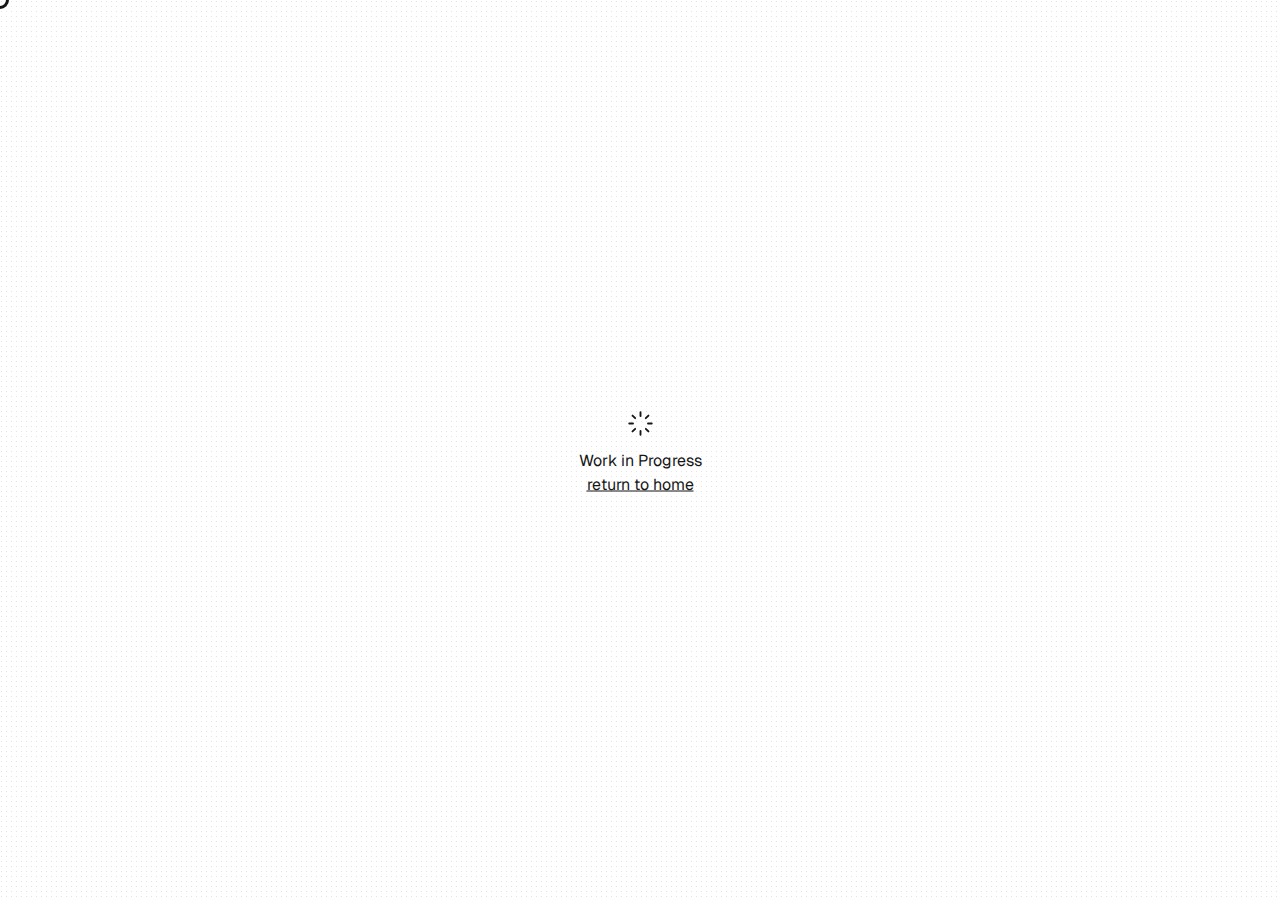
<file: about.html>
<!DOCTYPE html>
<html lang="en">
<head>
    <meta charset="UTF-8">
    <meta name="viewport" content="width=device-width, initial-scale=1.0">
    <title>AnixWorks</title>

    <link rel="icon" type="image/svg+xml" href="media/favicon.svg" />
    <link rel="stylesheet" href="styles/reset.css"> <link rel="stylesheet" href="styles/styles.css">
    <link rel="preconnect" href="https://fonts.googleapis.com">
    <link rel="preconnect" href="https://fonts.gstatic.com" crossorigin>
    <link href="https://fonts.googleapis.com/css2?family=Geist:wght@100..900&family=Roboto:ital,wght@0,100..900;1,100..900&display=swap" rel="stylesheet">
</head>
<body>
    <main>
        <div class="cursor"></div>
        <ul class="wip">
            <li class="svg-icon"><svg xmlns="http://www.w3.org/2000/svg" width="32" height="32" fill="#000000" viewBox="0 0 256 256"><path d="M136,32V64a8,8,0,0,1-16,0V32a8,8,0,0,1,16,0Zm37.25,58.75a8,8,0,0,0,5.66-2.35l22.63-22.62a8,8,0,0,0-11.32-11.32L167.6,77.09a8,8,0,0,0,5.65,13.66ZM224,120H192a8,8,0,0,0,0,16h32a8,8,0,0,0,0-16Zm-45.09,47.6a8,8,0,0,0-11.31,11.31l22.62,22.63a8,8,0,0,0,11.32-11.32ZM128,184a8,8,0,0,0-8,8v32a8,8,0,0,0,16,0V192A8,8,0,0,0,128,184ZM77.09,167.6,54.46,190.22a8,8,0,0,0,11.32,11.32L88.4,178.91A8,8,0,0,0,77.09,167.6ZM72,128a8,8,0,0,0-8-8H32a8,8,0,0,0,0,16H64A8,8,0,0,0,72,128ZM65.78,54.46A8,8,0,0,0,54.46,65.78L77.09,88.4A8,8,0,0,0,88.4,77.09Z"></path></svg></li>
            <li>Work in Progress</li>
            <li><a href="index.html" style="text-decoration: underline;">return to home</a></li>
        </ul>
    </main>
    <script src="scripts/scripts.js"></script>
</body>
</html>
</file>
<file: styles/styles.css>
@charset "UTF-8";
:root {
  --lightGrey: rgb(110, 110, 110);
  --darkGrey: rgb(75, 75, 75);
  --white: white;
  --black: #161616;
  --green: #65c466;
  --small: clamp(0.6rem, 0.775vw, 1rem);
  --reg: clamp(1rem, 1vw, 1.2rem);
  --big: clamp(2rem, 1.5vw, 2rem);
  --regmobile: clamp(0.75rem, 0.95vw, 1.05rem);
  --darkBoxShadowReg: 0 0 5px rgba(0, 0, 0, 0.1);
  --darkBoxShadowBig: 0 0 10px rgba(0,0,0,0.4);
}

[data-theme=dark] {
  --lightGrey: rgb(240, 240, 240);
  --darkGrey: rgb(224, 224, 224);
  --white: #161616;
  --black: white;
  --darkBoxShadowReg: 0 0 5px rgba(255, 255, 255, 0.1);
  --darkBoxShadowBig: 0 0 10px rgba(255, 255, 255, 0.4);
}

html {
  font-family: "Geist", sans-serif;
}

a, label {
  cursor: none;
}
a.default-cursor, label.default-cursor {
  cursor: pointer;
}

/* custom cursor */
.cursor {
  width: 18px;
  height: 18px;
  border-radius: 50px;
  border: 3px solid var(--black);
  transform: translate(-50%, -50%);
  position: fixed;
  pointer-events: none;
  left: 0;
  top: 0;
  z-index: 99999;
  color: var(--white);
  display: flex;
  align-items: center;
  justify-content: center;
  font-size: var(--small);
  transition: border 0.3s ease, width 0.3s ease;
}
.cursor.default-cursor {
  opacity: 0;
  display: none;
}
.cursor.el-hover {
  border: 3px solid var(--green);
  background-color: transparent;
}
.cursor.img-hover {
  border: 3px solid var(--green);
}
.cursor.img-hover::after {
  display: block;
  content: "";
  position: absolute;
  left: 50%;
  top: 50%;
  width: 75%;
  height: 75%;
  border-radius: 50%;
  border: 2px solid var(--green);
  border-top-color: transparent;
  border-bottom-color: transparent;
  transform: translate(-50%, -50%);
  animation: cursor-rotate 0.9s linear infinite;
  pointer-events: none;
}

@keyframes cursor-rotate {
  0% {
    transform: translate(-50%, -50%) rotate(0deg);
  }
  100% {
    transform: translate(-50%, -50%) rotate(360deg);
  }
}
body {
  height: auto;
  width: 100%;
  overflow-x: hidden;
  background-color: var(--white);
  color: var(--black);
  background-image: url("data:image/svg+xml;utf8,<svg xmlns='http://www.w3.org/2000/svg' viewBox='0 0 32 32'><circle cx='8' cy='8' r='2' fill='grey'/></svg>");
  background-repeat: repeat;
  background-size: 5px 5px;
  cursor: none;
  position: relative;
}
body.default-cursor {
  cursor: default;
}
body.nav-shown {
  overflow: hidden !important;
  position: fixed;
  width: 100dvw;
  height: 100dvh;
  top: 0;
  left: 0;
  margin: 10px;
}

/*
#dots-canvas{
    position: fixed;
    inset: 0;
    z-index: -1;
    pointer-events: none;
}
*/
header {
  width: 100%;
  font-family: "Geist Mono", monospace;
}

main {
  padding: 0 50px 50px 50px;
}

.wip {
  position: absolute;
  left: 50%;
  top: 50%;
  transform: translate(-50%, -50%);
  text-align: center;
  display: flex;
  flex-direction: column;
  align-items: center;
}
.wip .svg-icon {
  padding: 5px;
  background-color: transparent;
  fill: var(--white);
  width: 40px;
  height: 40px;
  display: flex;
  justify-content: center;
  align-items: center;
  border-radius: 50px;
  margin-bottom: 5px;
}
.wip .svg-icon svg {
  animation: spin 3s infinite linear;
  fill: var(--black);
  width: 30px;
  height: 30px;
  transform-origin: center;
}

.nav-desktop {
  width: calc(100% - 20px);
  display: flex;
  justify-content: space-between;
  padding: 15px 25px;
  border-bottom: 1px solid var(--darkGrey);
  color: var(--darkGrey);
  font-size: var(--small);
  margin: 10px;
}
.nav-desktop .nav_list {
  display: flex;
  align-items: center;
  gap: 20px;
}
.nav-desktop .nav_list li:hover {
  color: var(--black);
}
.nav-desktop .nav_list li:hover .cursor {
  border: 1px solid red;
}
.nav-desktop .nav_list svg {
  width: 25px;
  height: 25px;
  vertical-align: middle;
  fill: var(--black);
}
.nav-desktop .nav_list svg:hover {
  fill: var(--green);
}
.nav-desktop .right li {
  display: flex;
  gap: 4px;
}
.nav-desktop .right li a:hover {
  text-decoration: underline;
}

.nav-mobile {
  z-index: 99999;
  position: fixed;
  top: 10px;
  left: 10px;
  display: none;
  flex-direction: column;
  width: calc(100vw - 20px);
  padding: 10px;
  height: auto;
  background-color: var(--white);
  box-shadow: var(--darkBoxShadowReg);
  border-radius: 8px;
}
.nav-mobile .header-logo {
  font-size: var(--regmobile);
  font-family: "Geist", sans-serif;
  padding: 8px;
}
.nav-mobile .nav-header {
  width: 100%;
  height: auto;
  display: flex;
  justify-content: space-between;
  align-items: center;
}
.nav-mobile .nav-header .nav-toggler {
  -webkit-appearance: none;
     -moz-appearance: none;
          appearance: none;
  border: none;
  background: none;
  padding: 8px;
  position: relative;
}
.nav-mobile .nav-header .nav-toggler .navbar-toggler-icon {
  display: flex;
  flex-direction: column;
  justify-content: center;
  align-items: flex-end;
  height: 20px;
  width: 30px;
}
.nav-mobile .nav-header .nav-toggler .navbar-toggler-icon i {
  display: block;
  width: 20px;
  height: 2px;
  background: var(--black);
  margin: 2px 0;
  transition: transform 0.3s ease;
}
.nav-mobile .nav-header .nav-toggler.active .navbar-toggler-icon i:first-child, .nav-mobile .nav-header .nav-toggler[aria-expanded=true] .navbar-toggler-icon i:first-child {
  transform: rotate(45deg) translate(2px, 2px);
}
.nav-mobile .nav-header .nav-toggler.active .navbar-toggler-icon i:last-child, .nav-mobile .nav-header .nav-toggler[aria-expanded=true] .navbar-toggler-icon i:last-child {
  transform: rotate(-45deg) translate(2px, -2px);
}
.nav-mobile .nav-expanded {
  height: 0;
  opacity: 0;
  display: flex;
  flex-direction: column;
  overflow: hidden;
}
.nav-mobile .nav-expanded.show {
  display: flex;
  width: 100%;
  opacity: 1;
  height: calc(100dvh - 75px);
}
.nav-mobile .nav-expanded .nav-list-top {
  display: flex;
  width: 100%;
  height: 100%;
  flex-direction: column;
  gap: 20px;
  margin: 20px 0;
  padding: 20px 8px;
  font-size: var(--big);
  font-family: "Geist", sans-serif;
  border-top: 1px solid var(--lightGrey);
}
.nav-mobile .nav-expanded .nav-list-bottom {
  display: flex;
  width: 100%;
  justify-content: space-between;
  padding: 0 8px;
  margin-bottom: 20px;
}
.nav-mobile .nav-expanded .nav-list-bottom svg {
  width: 25px;
  height: 25px;
  fill: var(--black);
}
.nav-mobile .nav-expanded .nav-footer {
  display: flex;
  padding: 0 8px;
}

.hero {
  height: auto;
  width: 100%;
  display: flex;
  margin: 60px 0;
}
.hero .hero__content {
  display: flex;
  flex-direction: column;
  gap: 15px;
  margin-bottom: 15px;
}
.hero .hero__content .profile__picture {
  width: 75px;
  height: 75px;
  transition: all 0.3 ease;
  position: relative;
}
.hero .hero__content .profile__picture::after {
  position: absolute;
  content: "😵‍💫";
  left: 50%;
  transform: translateX(-50%);
  bottom: 110%;
  width: 25px;
  height: 25px;
  background-color: var(--white);
  box-shadow: var(--darkBoxShadowReg);
  display: grid;
  place-content: center;
  border-radius: 50px;
  opacity: 0;
  transition: all 0.3s ease;
}
.hero .hero__content .profile__picture:hover::after {
  opacity: 1;
}
.hero .hero__content .profile__picture img {
  border-radius: 50px;
  width: 100%;
  height: 100%;
  -o-object-fit: cover;
     object-fit: cover;
  box-shadow: var(--darkBoxShadowReg);
}
.hero .hero__content .profile__picture img:hover {
  animation: spin 2s linear infinite;
}
.hero .hero__content h1 {
  font-size: var(--big);
  font-weight: 500;
}
.hero .hero__content h1 span {
  color: var(--green);
}

@keyframes spin {
  0% {
    transform: rotate(0deg);
  }
  100% {
    transform: rotate(360deg);
  }
}
.work__content {
  display: flex;
  flex-direction: column;
  width: 100%;
  height: auto;
  margin-bottom: 60px;
}
.work__content h2 {
  font-size: clamp(0.8rem, 0.8vw, 1rem);
  font-weight: 700;
  color: var(--darkGrey);
  font-family: "Geist Mono", monospace;
}
.work__content .work__cards {
  display: flex;
  flex-wrap: wrap;
  gap: 30px;
  font-size: var(--reg);
}
.work__content .work__cards .work__card {
  width: calc(33.333% - 20px);
}
.work__content .work__cards .work__card .work__img {
  display: grid;
  width: 100%;
  border-radius: 8px;
  overflow: hidden;
  box-shadow: var(--darkBoxShadowReg);
  margin: 15px 0;
}
.work__content .work__cards .work__card .work__img img {
  grid-area: 1/1;
  width: 100%;
  height: auto;
  transition: opacity 0.3s ease;
  opacity: 0;
  -o-object-fit: contain;
     object-fit: contain;
  animation: none;
}
.work__content .work__cards .work__card .work__img img:nth-child(1) {
  opacity: 1;
}
.work__content .work__cards .work__card .work__img:hover img:nth-child(1) {
  animation: rotateImages 3s infinite 0s;
}
.work__content .work__cards .work__card .work__img:hover img:nth-child(2) {
  animation: rotateImages 3s infinite 1s;
}
.work__content .work__cards .work__card .work__img:hover img:nth-child(3) {
  animation: rotateImages 3s infinite 2s;
}
@keyframes rotateImages {
  0%, 33.33% {
    opacity: 1;
  }
  33.34%, 100% {
    opacity: 0;
  }
}
.work__content .work__cards .work__card .work__info {
  display: flex;
  flex-direction: column;
  gap: 5px;
}
.work__content .work__cards .work__card .work__info .heading {
  font-weight: 700;
  font-family: "Geist Mono", monospace;
  display: flex;
  justify-content: space-between;
}
.work__content .work__cards .work__card .work__info .heading a:hover {
  text-decoration: underline;
}
.work__content .work__cards .work__card .work__info .type {
  display: flex;
  gap: 5px;
}
.work__content .work__cards .work__card .work__info .type .pill {
  position: relative;
  width: auto;
  padding: 5px 10px;
  border-radius: 50px;
  background-color: var(--black);
  font-size: clamp(0.6rem, 0.6vw, 0.8rem);
  color: var(--white);
  box-shadow: var(--darkBoxShadowReg);
}
.work__content .work__cards .work__card .work__info .type .pill .modal {
  position: absolute;
  bottom: 150%;
  left: 50%;
  transform: translateX(-50%) scaleY(0);
  transform-origin: bottom center;
  background-color: var(--white);
  box-shadow: var(--darkBoxShadowReg);
  width: -moz-max-content;
  width: max-content;
  height: auto;
  padding: 10px;
  border-radius: 5px;
  opacity: 0;
  z-index: 9999;
  color: var(--black);
  text-align: center;
  transition: all 0.3s ease;
}
.work__content .work__cards .work__card .work__info .type .pill .modal.show {
  opacity: 1;
  transform: translateX(-50%) scaleY(1);
}
.work__content .work__cards .work__card .work__info .subheader {
  color: var(--darkGrey);
}
.work__content .work__cards .work__card .work__info .date {
  font-family: "Geist Mono", monospace;
  color: var(--lightGrey);
  font-size: var(--small);
}

.accesibility {
  position: fixed;
  bottom: 20px;
  right: 20px;
  width: 50px;
  height: 50px;
  background-color: var(--white);
  border-radius: 50px;
  box-shadow: var(--darkBoxShadowBig);
  display: grid;
  place-content: center;
}
.accesibility .accesibility-icon {
  display: grid;
  place-content: center;
}
.accesibility .accesibility-icon svg {
  fill: var(--black);
}
.accesibility .accesibility-modal {
  display: block;
  position: absolute;
  bottom: 120%;
  right: 0;
  width: 300px;
  height: auto;
  background-color: var(--white);
  color: var(--black);
  padding: 10px;
  border-radius: 8px;
  box-shadow: var(--darkBoxShadowReg);
  opacity: 0;
  transition: all 0.3s ease;
}
.accesibility .accesibility-modal.show {
  opacity: 1;
}
.accesibility .accesibility-modal .settings {
  display: flex;
  flex-direction: column;
  gap: 10px;
  font-size: var(--small);
}
.accesibility .accesibility-modal .settings .heading {
  font-weight: 700;
  padding-bottom: 5px;
  border-bottom: 1px solid var(--lightGrey);
  align-items: center;
}
.accesibility .accesibility-modal .settings .heading .close-btn {
  font-size: 1.2rem;
  padding: 0 10px;
}
.accesibility .accesibility-modal .settings li {
  display: flex;
  justify-content: space-between;
}
.accesibility .accesibility-modal .settings .switch-container {
  width: 40px;
  height: 20px;
  position: relative;
  display: flex;
}
.accesibility .accesibility-modal .settings .checkbox {
  opacity: 0;
  width: 0;
  height: 0;
  position: absolute;
}
.accesibility .accesibility-modal .settings .switch {
  width: 100%;
  height: 100%;
  display: flex;
  background-color: hsl(240, 5%, 92%);
  border-radius: 15px;
  position: relative;
  align-items: center;
  transition: all 0.2s ease-in-out;
  box-shadow: 0 0 5px rgba(255, 255, 255, 0.2);
}
.accesibility .accesibility-modal .settings .slider {
  position: absolute;
  width: 14px;
  height: 14px;
  background-color: white;
  border-radius: 50%;
  left: 2px;
  box-shadow: 0px 2px 5px rgba(0, 0, 0, 0.3);
  transition: all 0.2s ease-in-out;
}
.accesibility .accesibility-modal .settings .checkbox:checked + .switch .slider {
  transform: translateX(20px);
}
.accesibility .accesibility-modal .settings .checkbox:checked + .switch {
  background-color: hsl(135, 58%, 49%);
}

footer {
  width: calc(100% - 100px);
  height: auto;
  background-color: var(--white);
  box-shadow: var(--darkBoxShadowReg);
  padding: 15px 25px;
  margin: 10px;
  border-radius: 8px;
  display: flex;
  justify-content: space-between;
  font-size: var(--reg);
}
footer .footer-left .copyright {
  font-size: var(--small);
}
footer .footer-right {
  display: flex;
  align-items: center;
  gap: 40px;
}
footer .footer-right li svg {
  width: 25px;
  height: 25px;
  vertical-align: middle;
  fill: var(--black);
}
footer .footer-right li svg:hover {
  fill: var(--green);
}

/* mobile */
@media (max-width: 768px) {
  body {
    width: 100vw;
    overflow-x: hidden;
    font-size: var(--regmobile);
  }
  main {
    padding: 80px 8px 8px 8px;
  }
  .cursor {
    display: none;
    opacity: 0;
  }
  .nav-desktop {
    display: none;
    max-height: 0;
    pointer-events: none;
  }
  .nav-mobile {
    display: flex;
  }
  .hero {
    margin: 0;
    margin-bottom: 20px;
  }
  .hero .hero__content h1 {
    font-size: var(--reg);
  }
  .work__content .work__cards {
    gap: 20px;
  }
  .work__content .work__cards .work__card {
    width: 100vw;
  }
  footer {
    width: calc(100dvw - 16px);
    gap: 20px;
    flex-direction: column;
  }
  footer .footer-right {
    gap: 10px;
    justify-content: space-between;
    width: 100%;
  }
  footer li svg {
    display: none;
  }
}/*# sourceMappingURL=styles.css.map */
</file>
